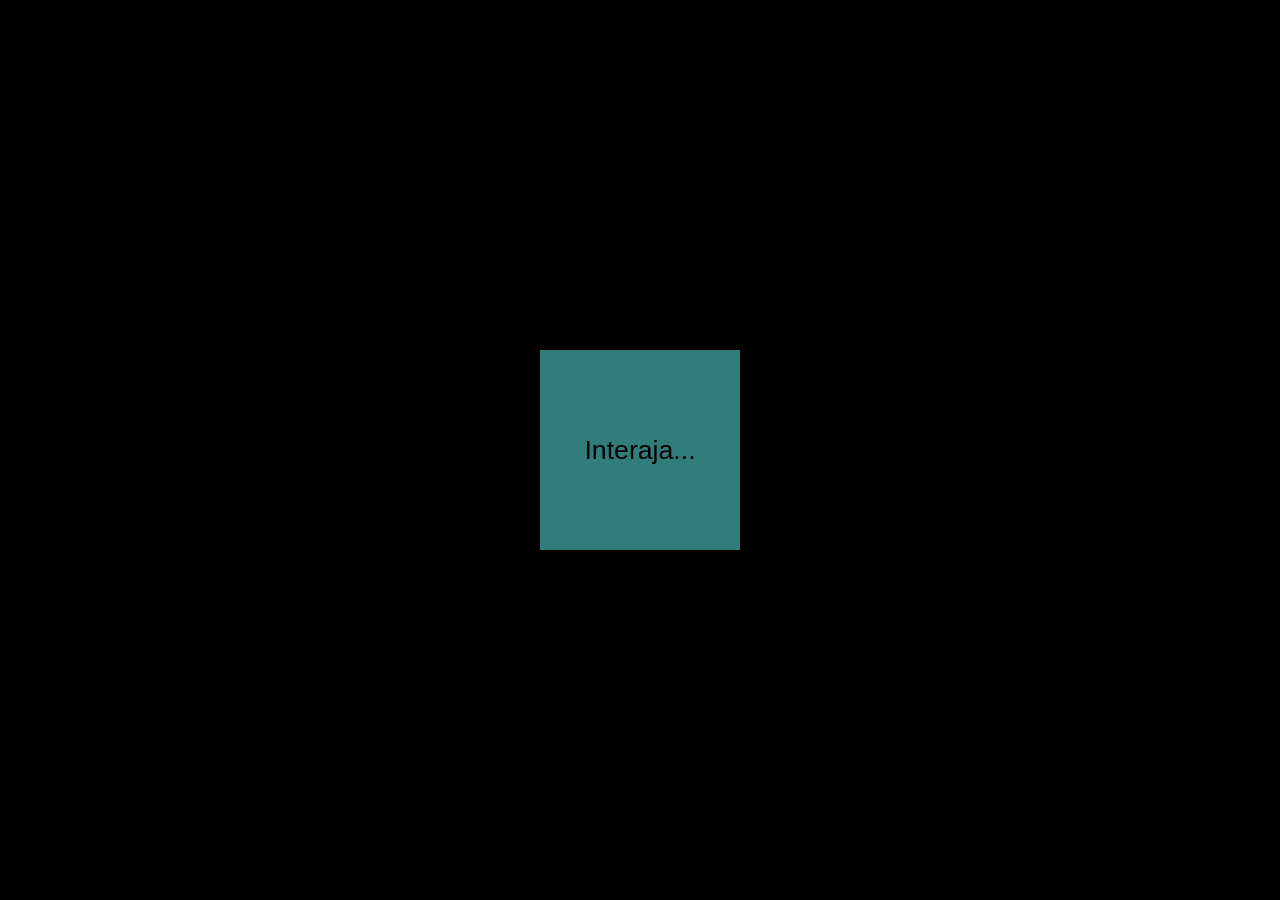
<file: DOM 2/index.html>
<!DOCTYPE html>
<html lang="pt-BR">

<head>
    <meta charset="UTF-8">
    <meta name="viewport" content="width=device-width, initial-scale=1.0">
    <title>Eventos DOM</title>
    <link rel="stylesheet" href="style.css">

</head>

<body>
    <div id="area">
        Interaja...
    </div>
    <script src="script.js"></script>
</body>

</html>
</file>
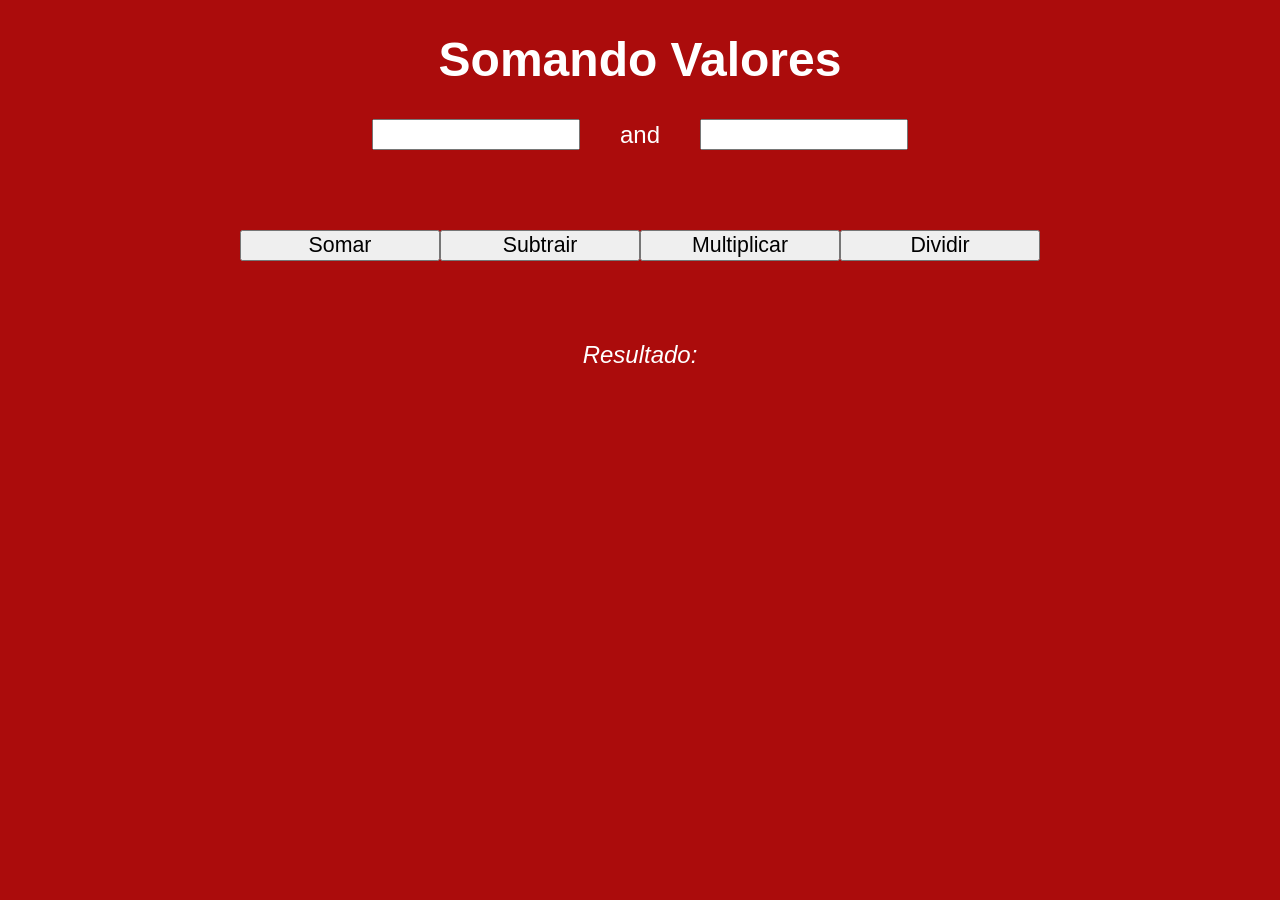
<file: DOM 3/index.html>
<!DOCTYPE html>
<html lang="pt-BR">

<head>
    <meta charset="UTF-8">
    <meta name="viewport" content="width=device-width, initial-scale=1.0">
    <title>Somando Numeros</title>
    <style>
        body {
            color: white;
            font: 18pt arial;
            background-color: rgb(171, 12, 12);
        }

        h1 {
            display: flex;
            justify-content: center;
        }

        input {
            font: 16pt arial;
            width: 200px;
        }

        div.numeros {
            display: flex;
            justify-content: space-around;
        }

        div.input-numeros {
            display: flex;
            justify-content: space-between;
            align-items: center;
            gap: 40px;
        }

        div.botao {
            margin-top: 80px;
            display: flex;
            justify-content: center;
        }

        div#res {
            display: flex;
            justify-content: center;
            margin-top: 80px;
            font-style: italic;

        }
    </style>
</head>

<body>
    <h1>Somando Valores</h1>
    <div class="numeros">
        <div class="input-numeros">
            <input type="number" name="txtn1" id="txtn1">
            and
            <input type="number" name="txtn2" id="txtn2">
        </div>
    </div>
    <div class="botao">
        <input type="button" value="Somar" onclick="somar()">
        <input type="button" value="Subtrair" onclick="subtrair()">
        <input type="button" value="Multiplicar" onclick="multiplicacao()">
        <input type="button" value="Dividir" onclick="divisao()">
    </div>
    <div id="res">Resultado:</div>

    <script>
        var tn1 = document.querySelector('input#txtn1');
        var tn2 = document.querySelector('input#txtn2');
        var res = document.querySelector('div#res');
        var n1 = Number(tn1.value);
        var n2 = Number(tn2.value);

        function getValores() {
            return [(Number(tn1.value)), (Number(tn2.value))];
        }

        function somar() {
            const [n1, n2] = getValores();
            var soma = n1 + n2;
            res.innerHTML = `A soma entre ${n1} e ${n2} resulta em: <strong>${soma}<strong/>`;
        }

        function subtrair() {
            const [n1, n2] = getValores();
            var subtracao = n1 - n2;
            res.innerHTML = `A subtração entre ${n1} e ${n2} resulta em: <strong>${subtracao}</strong>`;
        }

        function multiplicacao() {
            const [n1, n2] = getValores();
            var multi = n1 * n2;
            res.innerHTML = `A multiplicação entre ${n1} e ${n2} resulta em: <strong>${multi}</strong>`;
        }

        function divisao() {
            const [n1, n2] = getValores();
            var div = n1 / n2;
            res.innerHTML = `A divisão entre ${n1} e ${n2} resulta em: <strong>${div}</strong>`;
        }
    </script>
</body>

</html>
</file>
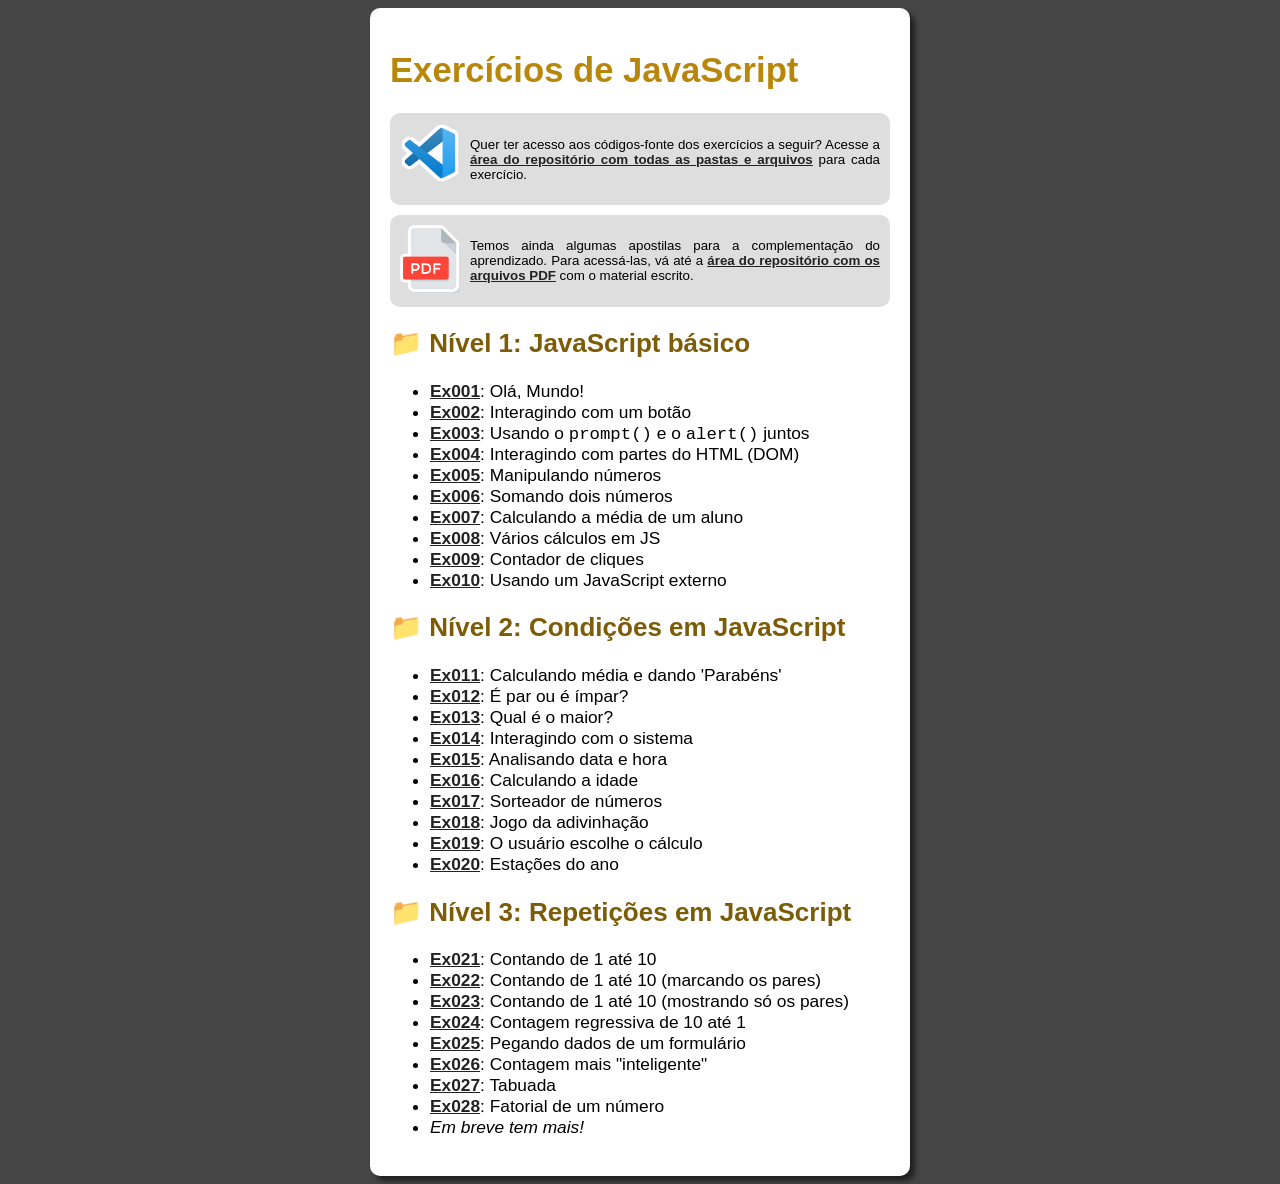
<file: exercicios/index.html>
<!DOCTYPE html>
<html lang="pt-br">
<head>
    <meta charset="UTF-8">
    <meta name="viewport" content="width=device-width, initial-scale=1.0">
    <title>Exercícios de JavaScript</title>
    <link rel="stylesheet" href="style.css">
</head>
<body>
    <main>
        <h1>Exercícios de JavaScript</h1>

        <aside>
            <a href="https://github.com/gustavoguanabara/javascript/tree/master/exercicios" target="_blank"><img src="imagens/visual-studio-code.png" alt="Visual Studio Code"></a>
            <p>Quer ter acesso aos códigos-fonte dos exercícios a seguir? Acesse a <a href="https://github.com/gustavoguanabara/javascript/tree/master/exercicios" target="_blank">área do repositório com todas as pastas e arquivos</a> para cada exercício.</p>
        </aside>

        <aside>
            <a href="https://github.com/gustavoguanabara/javascript/tree/master/aulas-pdf" target="_blank"><img src="imagens/pdf-icon.png" alt="Material em PDF"></a>
            <p>Temos ainda algumas apostilas para a complementação do aprendizado. Para acessá-las, vá até a <a href="https://github.com/gustavoguanabara/javascript/tree/master/aulas-pdf" target="_blank">área do repositório com os arquivos PDF</a> com o material escrito.</p>
        </aside>

        <h2>&#x1F4C1; Nível 1: JavaScript básico</h2>
        <ul>
            <li><a href="ex001/index.html">Ex001</a>: Olá, Mundo!</li>
            <li><a href="ex002/index.html">Ex002</a>: Interagindo com um botão</li>
            <li><a href="ex003/index.html">Ex003</a>: Usando o <code>prompt()</code> e o <code>alert()</code> juntos</li>
            <li><a href="ex004/index.html">Ex004</a>: Interagindo com partes do HTML (DOM)</li>
            <li><a href="ex005/index.html">Ex005</a>: Manipulando números</li>
            <li><a href="ex006/index.html">Ex006</a>: Somando dois números</li>
            <li><a href="ex007/index.html">Ex007</a>: Calculando a média de um aluno</li>
            <li><a href="ex008/index.html">Ex008</a>: Vários cálculos em JS</li>
            <li><a href="ex009/index.html">Ex009</a>: Contador de cliques</li>
            <li><a href="ex010/index.html">Ex010</a>: Usando um JavaScript externo</li>
        </ul>
        <h2>&#x1F4C1; Nível 2: Condições em JavaScript</h2>
        <ul>
            <li><a href="ex011/index.html">Ex011</a>: Calculando média e dando 'Parabéns'</li>
            <li><a href="ex012/index.html">Ex012</a>: É par ou é ímpar?</li>
            <li><a href="ex013/index.html">Ex013</a>: Qual é o maior?</li>
            <li><a href="ex014/index.html">Ex014</a>: Interagindo com o sistema</li>
            <li><a href="ex015/index.html">Ex015</a>: Analisando data e hora</li>
            <li><a href="ex016/index.html">Ex016</a>: Calculando a idade</li>
            <li><a href="ex017/index.html">Ex017</a>: Sorteador de números</li>
            <li><a href="ex018/index.html">Ex018</a>: Jogo da adivinhação</li>
            <li><a href="ex019/index.html">Ex019</a>: O usuário escolhe o cálculo</li>
            <li><a href="ex020/index.html">Ex020</a>: Estações do ano</li>
        </ul>
        <h2>&#x1F4C1; Nível 3: Repetições em JavaScript</h2>
        <ul>
            <li><a href="ex021/index.html">Ex021</a>: Contando de 1 até 10</li>
            <li><a href="ex022/index.html">Ex022</a>: Contando de 1 até 10 (marcando os pares)</li>
            <li><a href="ex023/index.html">Ex023</a>: Contando de 1 até 10 (mostrando só os pares)</li>
            <li><a href="ex024/index.html">Ex024</a>: Contagem regressiva de 10 até 1</li>
            <li><a href="ex025/index.html">Ex025</a>: Pegando dados de um formulário</li>
            <li><a href="ex026/index.html">Ex026</a>: Contagem mais "inteligente"</li>
            <li><a href="ex027/index.html">Ex027</a>: Tabuada</li>
            <li><a href="ex028/index.html">Ex028</a>: Fatorial de um número</li>
            <li><em>Em breve tem mais!</em></li>
        </ul>
    </main>
</body>
</html>
</file>
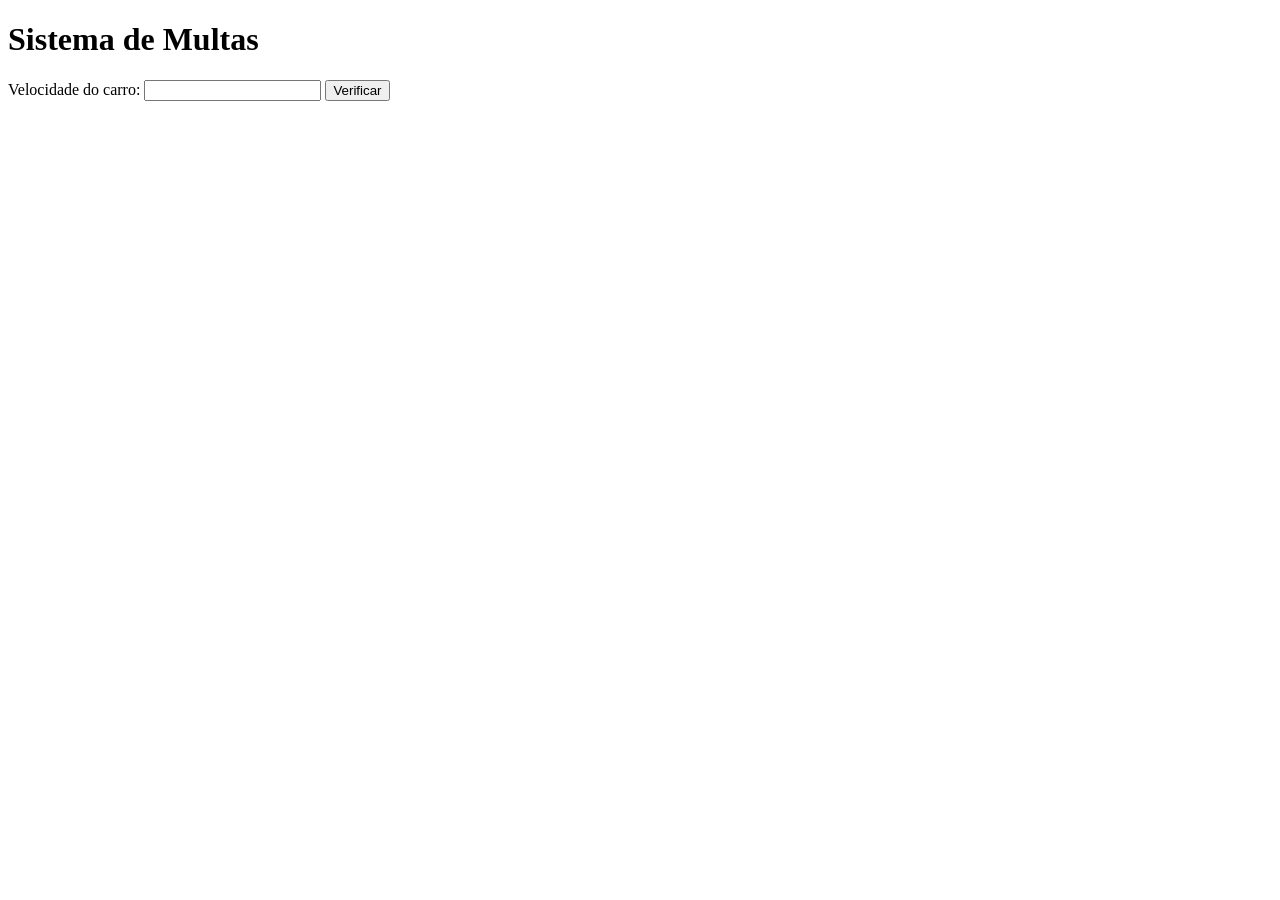
<file: Condicoes/condicao_simples/index.html>
<!DOCTYPE html>
<html lang="pt-BR">

<head>
    <meta charset="UTF-8">
    <meta name="viewport" content="width=device-width, initial-scale=1.0">
    <title>Detran</title>
</head>

<body>
    <h1>Sistema de Multas</h1>
    Velocidade do carro: <input type="number" name="txtvel" id="txtvel">
    <input type="button" value="Verificar" onclick="calcular()">
    <div class="res">

    </div>

    <script>
        function calcular() {
            var txtv = document.querySelector("input#txtvel")
            var res = document.querySelector('div.res')
            var vel = Number(txtv.value)
            res.innerHTML = `<p>Sua velocidade é de <strong>${vel} Km/h</strong></p>`
            if (vel > 60) {
                res.innerHTML += `<p>Você ultrapassou o limite de velocidade. <strong>MULTADO</strong></p>`
            }
            res.innerHTML += `<p>Dirija sempre com o uso do cinto de segurança</p>`
        }
    </script>

</body>

</html>
</file>
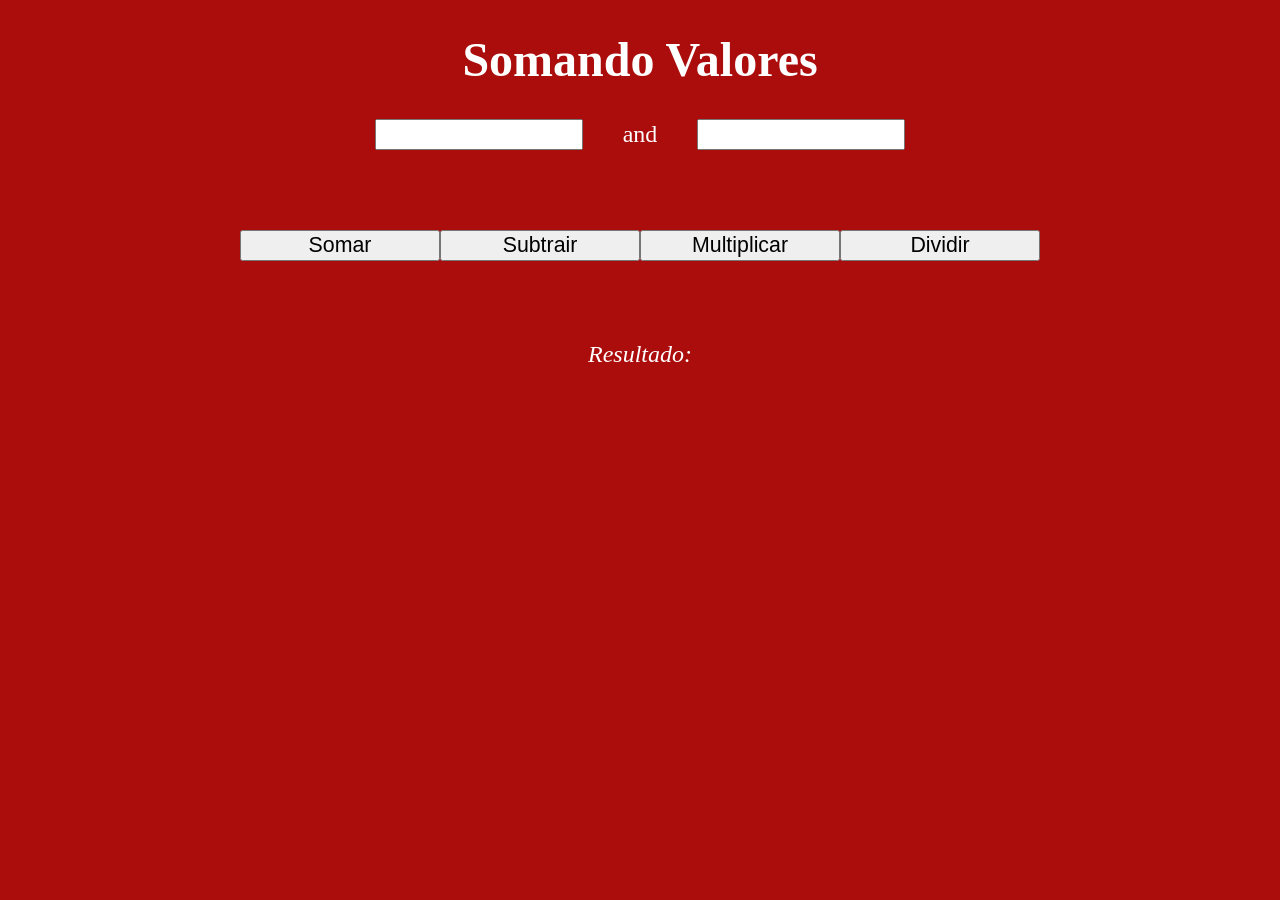
<file: DOM/DOM 3/index.html>
<!DOCTYPE html>
<html lang="pt-BR">

<head>
    <meta charset="UTF-8">
    <meta name="viewport" content="width=device-width, initial-scale=1.0">
    <title>Somando Numeros</title>
    <style>
        body {
            color: white;
            font: 18pt jetbrains mono;
            background-color: rgb(171, 12, 12);
        }

        h1 {
            display: flex;
            justify-content: center;
        }

        input {
            font: 16pt arial;
            width: 200px;
        }

        div.numeros {
            display: flex;
            justify-content: space-around;
        }

        div.input-numeros {
            display: flex;
            justify-content: space-between;
            align-items: center;
            gap: 40px;
        }

        div.botao {
            margin-top: 80px;
            display: flex;
            justify-content: center;
        }

        div#res {
            display: flex;
            justify-content: center;
            margin-top: 80px;
            font-style: italic;

        }
    </style>
</head>

<body>
    <h1>Somando Valores</h1>
    <div class="numeros">
        <div class="input-numeros">
            <input type="number" name="txtn1" id="txtn1">
            and
            <input type="number" name="txtn2" id="txtn2">
        </div>
    </div>
    <div class="botao">
        <input type="button" value="Somar" onclick="somar()">
        <input type="button" value="Subtrair" onclick="subtrair()">
        <input type="button" value="Multiplicar" onclick="multiplicacao()">
        <input type="button" value="Dividir" onclick="divisao()">
    </div>
    <div id="res">Resultado:</div>

    <script>
        var tn1 = document.querySelector('input#txtn1');
        var tn2 = document.querySelector('input#txtn2');
        var res = document.querySelector('div#res');
        var n1 = Number(tn1.value);
        var n2 = Number(tn2.value);

        function getValores() {
            return [(Number(tn1.value)), (Number(tn2.value))];
        }

        function somar() {
            const [n1, n2] = getValores();
            var soma = n1 + n2;
            res.innerHTML = `A soma entre ${n1} e ${n2} resulta em: <strong>${soma}<strong/>`;
        }

        function subtrair() {
            const [n1, n2] = getValores();
            var subtracao = n1 - n2;
            res.innerHTML = `A subtração entre ${n1} e ${n2} resulta em: <strong>${subtracao}</strong>`;
        }

        function multiplicacao() {
            const [n1, n2] = getValores();
            var multi = n1 * n2;
            res.innerHTML = `A multiplicação entre ${n1} e ${n2} resulta em: <strong>${multi}</strong>`;
        }

        function divisao() {
            const [n1, n2] = getValores();
            var div = n1 / n2;
            res.innerHTML = `A divisão entre ${n1} e ${n2} resulta em: <strong>${div}</strong>`;
        }

        window.alert('DOM funçōes')
    </script>
</body>

</html>
</file>
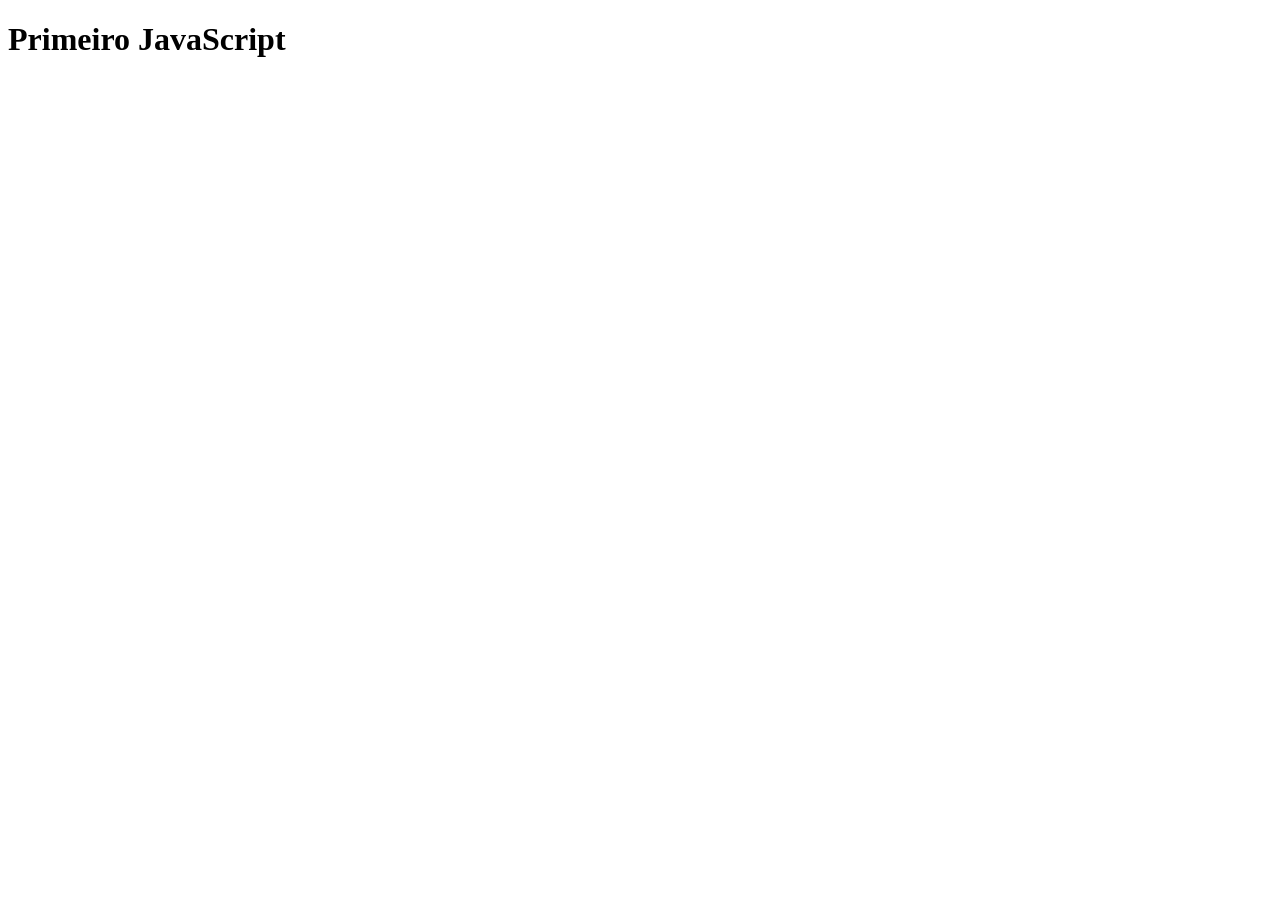
<file: exercicios/ex001/index.html>
<!--
    ## IMPORTANTE ##
    Você tem todo o direito de usar esse material 
    para seu próprio aprendizado. Professores também 
    podem ter acesso a todo o conteúdo e usá-los com 
    seus alunos. Porém todos os que usarem esse 
    material - seja para qual for a finalidade - deverão 
    manter a referência ao material original, disponível 
    em https://github.com/gustavoguanabara/javascript. Este 
    material não poderá ser utilizado em nenhuma hipótese 
    para ser replicada - integral ou parcialmente - 
    por autores/editoras/instituições para criar livros 
    ou apostilas, com finalidades de obter ganho financeiro 
    com ele.
-->

<!DOCTYPE html>
<!-- Script que executa sozinho, sem a intervenção do usuário -->
<html lang="pt-br">

<head>
    <meta charset="UTF-8">
    <meta name="viewport" content="width=device-width, initial-scale=1.0">
    <title>Primeiro JS</title>
</head>

<body>
    <h1>Primeiro JavaScript</h1>
    <script>
        window.alert('Olá, Mundo!')
    </script>
</body>

</html>
</file>
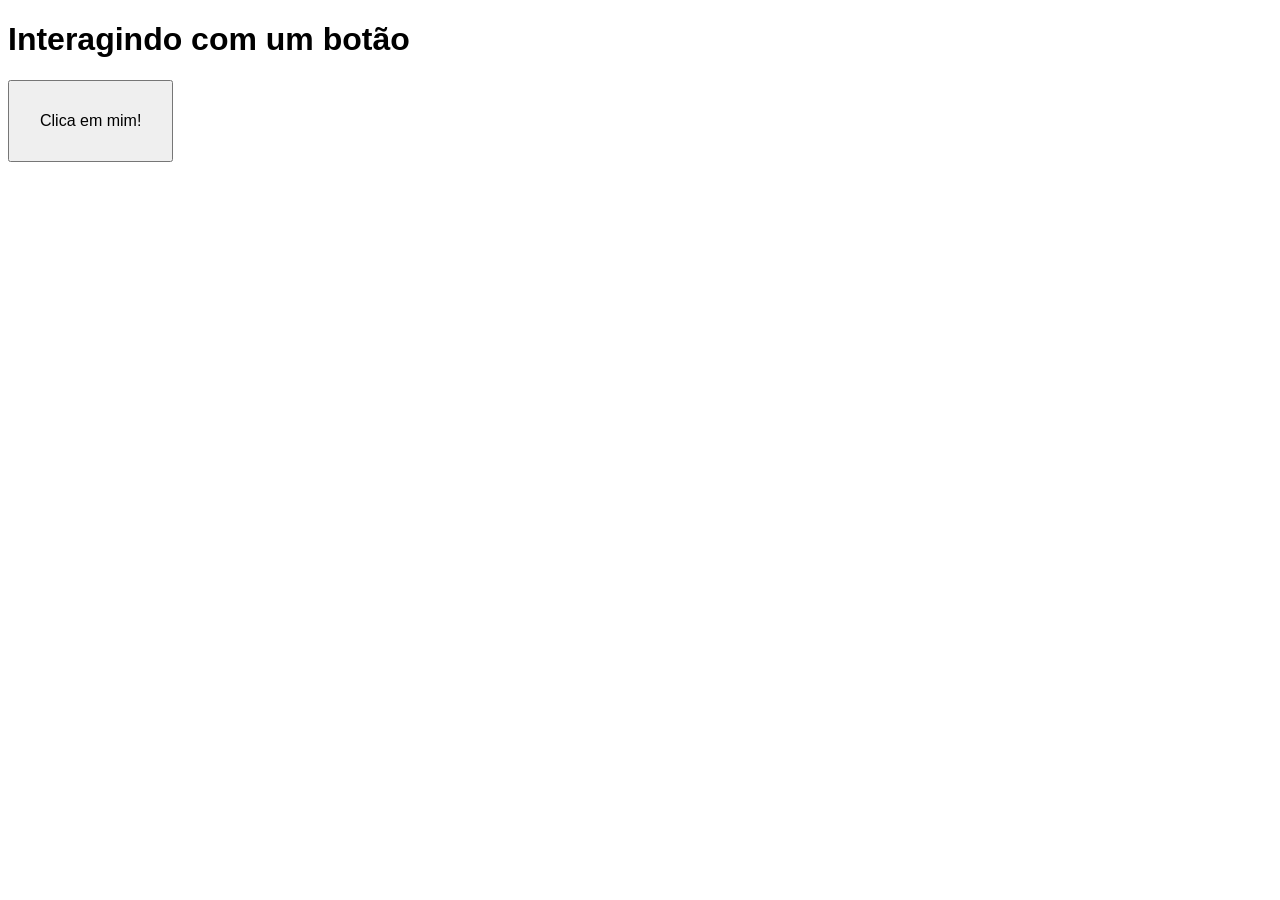
<file: exercicios/ex002/index.html>
<!--
    ## IMPORTANTE ##
    Você tem todo o direito de usar esse material 
    para seu próprio aprendizado. Professores também 
    podem ter acesso a todo o conteúdo e usá-los com 
    seus alunos. Porém todos os que usarem esse 
    material - seja para qual for a finalidade - deverão 
    manter a referência ao material original, disponível 
    em https://github.com/gustavoguanabara/javascript. Este 
    material não poderá ser utilizado em nenhuma hipótese 
    para ser replicada - integral ou parcialmente - 
    por autores/editoras/instituições para criar livros 
    ou apostilas, com finalidades de obter ganho financeiro 
    com ele.
-->

<!DOCTYPE html>
<html lang="pt-br">
<head>
    <meta charset="UTF-8">
    <meta name="viewport" content="width=device-width, initial-scale=1.0">
    <title>Interação JS</title>
    <style>
        body { font: 12pt Arial; }
        button { font-size: 12pt; padding: 30px; }
    </style>
</head>
<body>
    <h1>Interagindo com um botão</h1>
    <button onclick="clicou()">Clica em mim!</button>
    <script>
        function clicou() {
            window.alert('Você clicou no botão!')
        }
    </script>
</body>
</html>
</file>
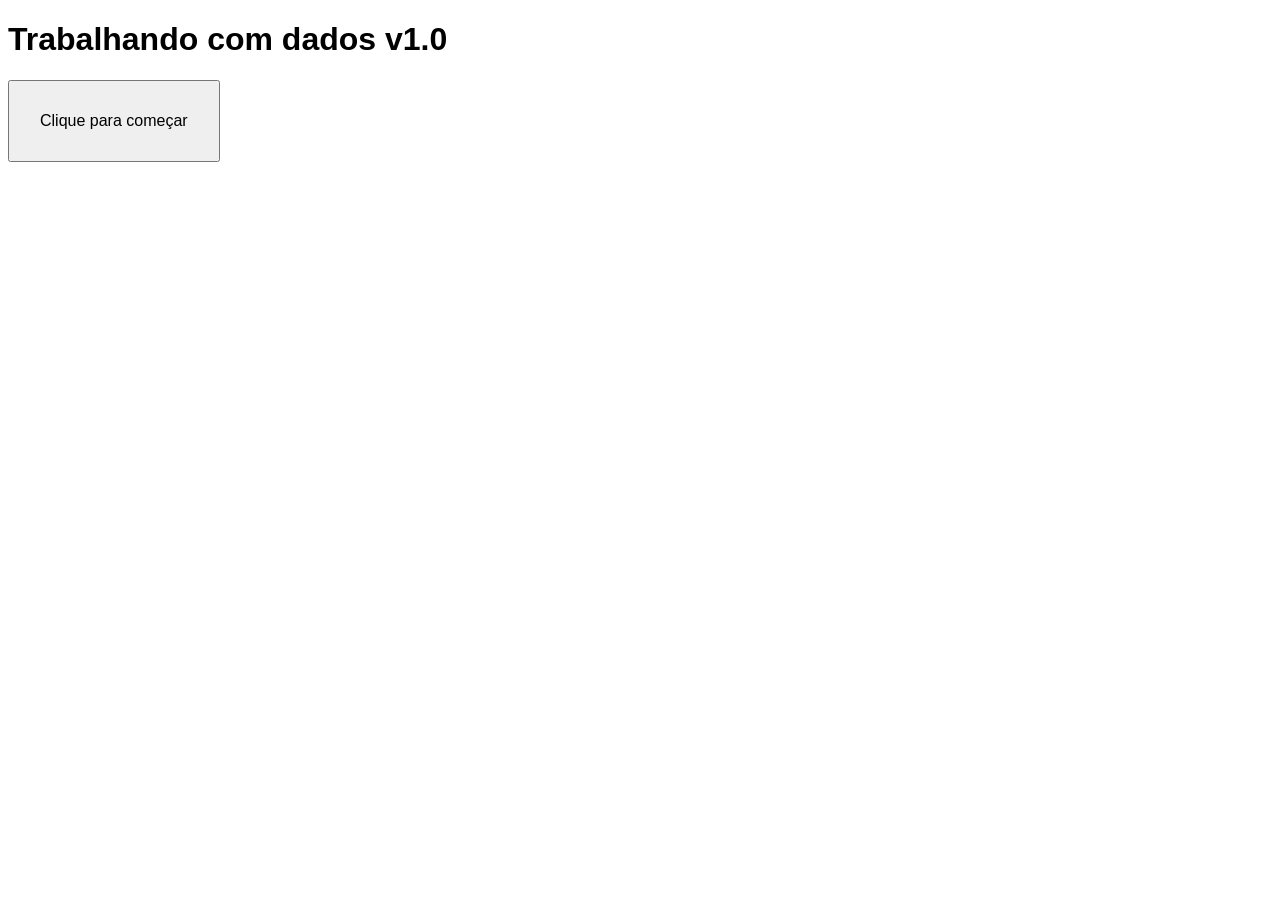
<file: exercicios/ex003/index.html>
<!--
    ## IMPORTANTE ##
    Você tem todo o direito de usar esse material 
    para seu próprio aprendizado. Professores também 
    podem ter acesso a todo o conteúdo e usá-los com 
    seus alunos. Porém todos os que usarem esse 
    material - seja para qual for a finalidade - deverão 
    manter a referência ao material original, disponível 
    em https://github.com/gustavoguanabara/javascript. Este 
    material não poderá ser utilizado em nenhuma hipótese 
    para ser replicada - integral ou parcialmente - 
    por autores/editoras/instituições para criar livros 
    ou apostilas, com finalidades de obter ganho financeiro 
    com ele.
-->

<!DOCTYPE html>
<html lang="pt-br">
<head>
    <meta charset="UTF-8">
    <meta name="viewport" content="width=device-width, initial-scale=1.0">
    <title>Dados com JS</title>
    <style>
        body { font: 12pt Arial; }
        button { font-size: 12pt; padding: 30px; }
    </style>
</head>
<body>
    <h1>Trabalhando com dados v1.0</h1>
    <button onclick="inicio()">Clique para começar</button>
    <script>
        function inicio() {
            let nome = window.prompt('Qual é o seu nome? ')
            window.alert(`Olá, ${nome}! É um prazer te conhecer!`)
        }
    </script>
</body>
</html>
</file>
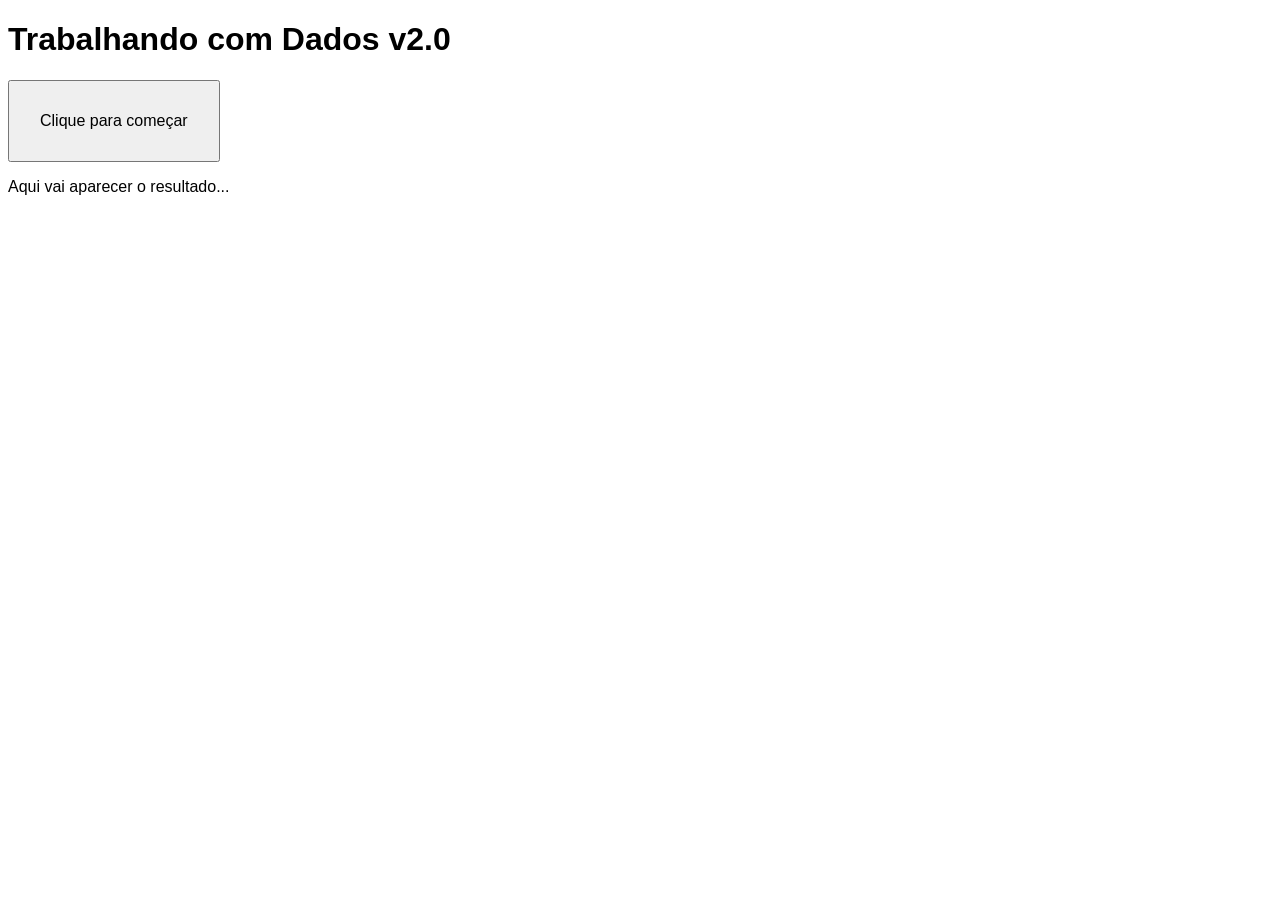
<file: exercicios/ex004/index.html>
<!--
    ## IMPORTANTE ##
    Você tem todo o direito de usar esse material 
    para seu próprio aprendizado. Professores também 
    podem ter acesso a todo o conteúdo e usá-los com 
    seus alunos. Porém todos os que usarem esse 
    material - seja para qual for a finalidade - deverão 
    manter a referência ao material original, disponível 
    em https://github.com/gustavoguanabara/javascript. Este 
    material não poderá ser utilizado em nenhuma hipótese 
    para ser replicada - integral ou parcialmente - 
    por autores/editoras/instituições para criar livros 
    ou apostilas, com finalidades de obter ganho financeiro 
    com ele.
-->

<!DOCTYPE html>
<html lang="pt-br">
<head>
    <meta charset="UTF-8">
    <meta name="viewport" content="width=device-width, initial-scale=1.0">
    <title>Dados com JS</title>
    <style>
        body { font: 12pt Arial; }
        button { font-size: 12pt; padding: 30px; }
    </style>
</head>
<body>
    <h1>Trabalhando com Dados v2.0</h1>
    <button onclick="inicio()">Clique para começar</button>
    <section id="resultado">
        <p>Aqui vai aparecer o resultado... </p>
    </section>
    <script>
        function inicio() {
            let nome = window.prompt('Qual é o seu nome?')
            let res = window.document.getElementById('resultado')
            // Também funciona com o comando abaixo
            // let res = window.document.querySelector('section#resultado')
            res.innerHTML = `<p>Olá, <strong>${nome}</strong>! É um grande prazer te conhecer! &#x1F596;`
        }
    </script>
</body>
</html>
</file>
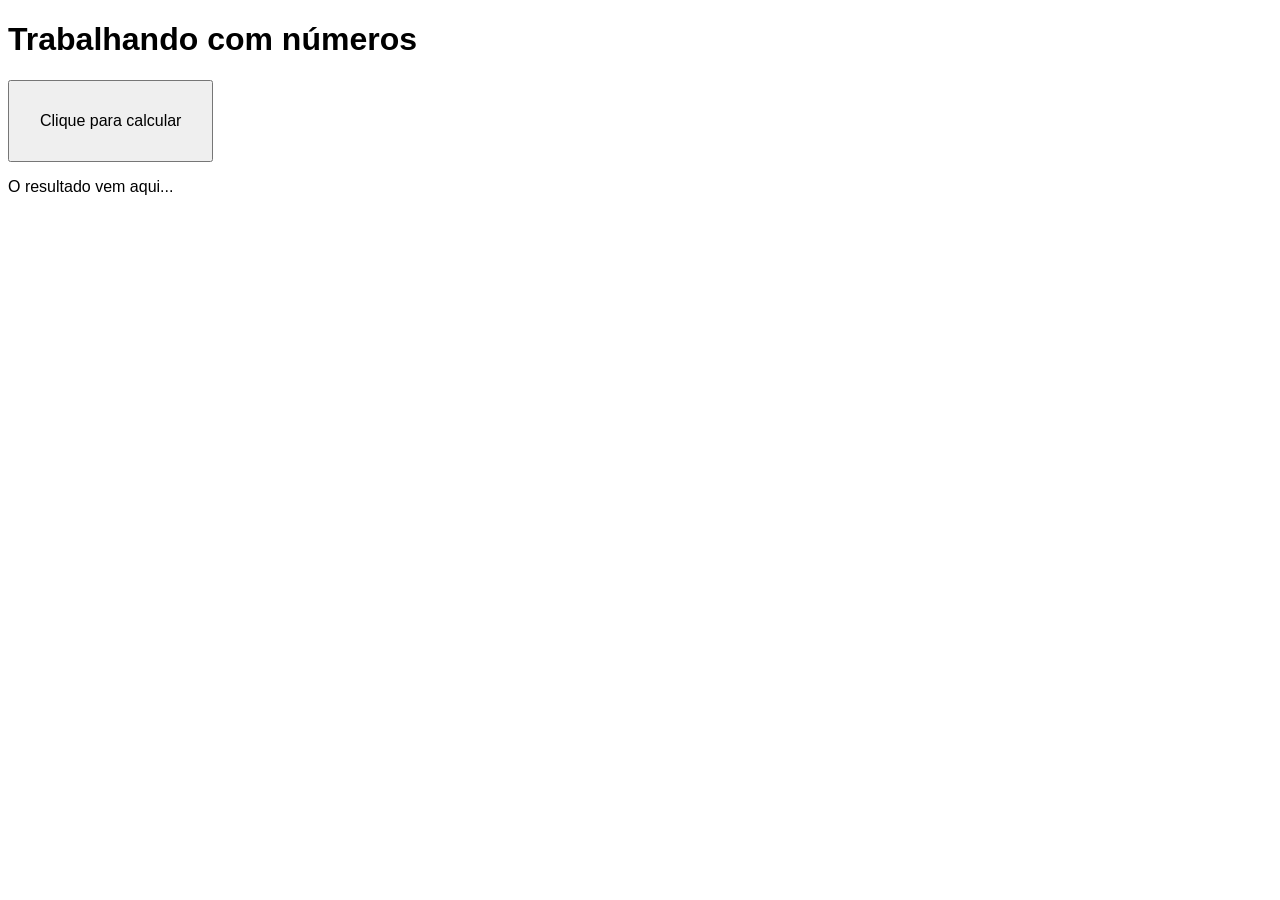
<file: exercicios/ex005/index.html>
<!--
    ## IMPORTANTE ##
    Você tem todo o direito de usar esse material 
    para seu próprio aprendizado. Professores também 
    podem ter acesso a todo o conteúdo e usá-los com 
    seus alunos. Porém todos os que usarem esse 
    material - seja para qual for a finalidade - deverão 
    manter a referência ao material original, disponível 
    em https://github.com/gustavoguanabara/javascript. Este 
    material não poderá ser utilizado em nenhuma hipótese 
    para ser replicada - integral ou parcialmente - 
    por autores/editoras/instituições para criar livros 
    ou apostilas, com finalidades de obter ganho financeiro 
    com ele.
-->

<!DOCTYPE html>
<html lang="pt-br">
<head>
    <meta charset="UTF-8">
    <meta name="viewport" content="width=device-width, initial-scale=1.0">
    <title>Números com JS</title>
    <style>
        body { font: 12pt Arial; }
        button { font-size: 12pt; padding: 30px;  }
    </style>
</head>
<body>
    <h1>Trabalhando com números</h1>
    <button onclick="calcular()">Clique para calcular</button>
    <section id="res">
        <p>O resultado vem aqui...</p>
    </section>

    <script>
        // O que fica aqui fora vai executar automaticamente, SEMPRE que o site for carregado
        window.alert('Seja bem-vindo(a) ao meu site!')
        // Já a função calcular() só vai executar quando o usuário pressionar o botão
        function calcular() {
            let n1 = Number(window.prompt('Digite um número: '))
            let res = document.querySelector('section#res')

            res.innerHTML = `<p>O dobro de ${n1} é ${n1*2} e a metade é ${n1/2}!</p>`
        }
    </script>
</body>
</html>
</file>
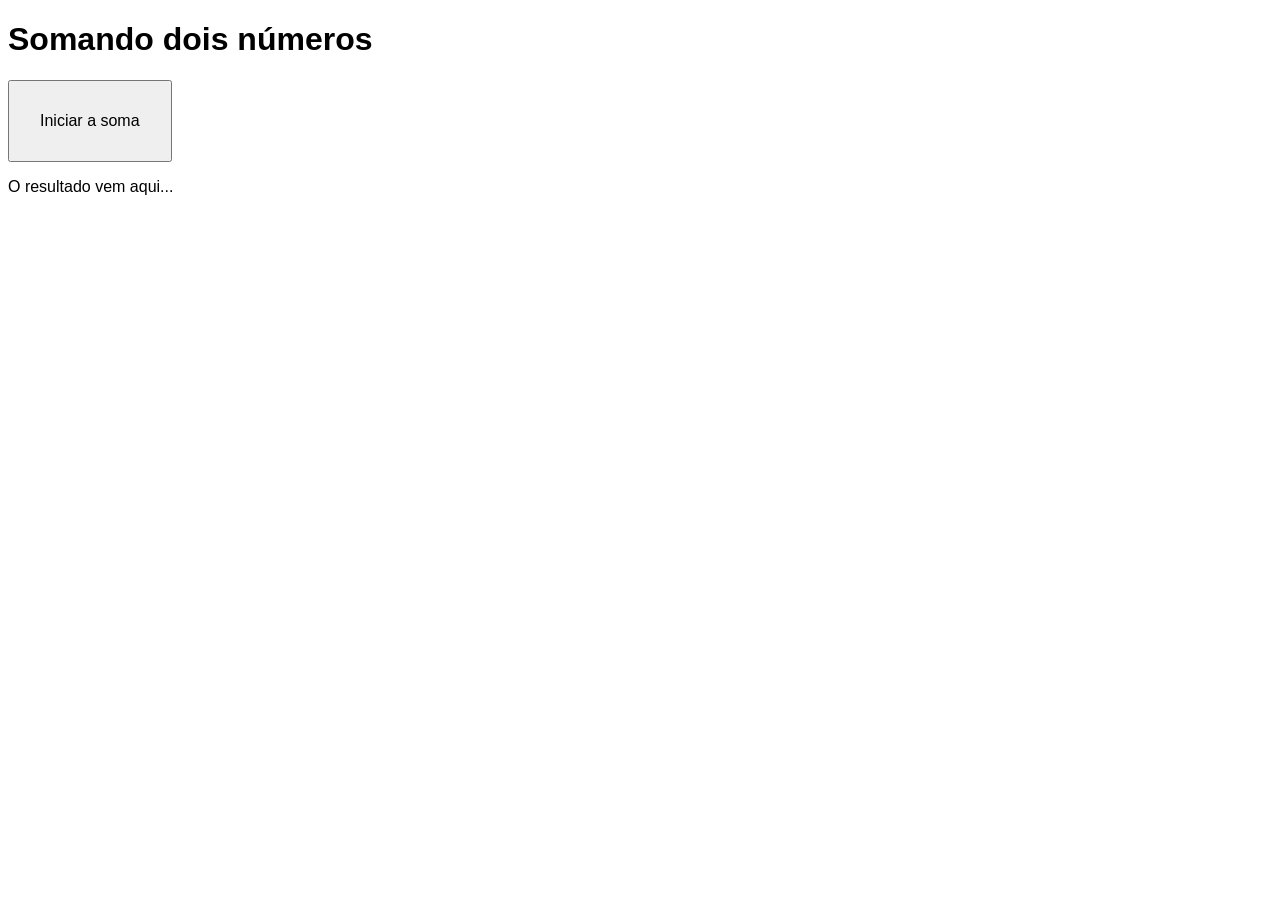
<file: exercicios/ex006/index.html>
<!--
    ## IMPORTANTE ##
    Você tem todo o direito de usar esse material 
    para seu próprio aprendizado. Professores também 
    podem ter acesso a todo o conteúdo e usá-los com 
    seus alunos. Porém todos os que usarem esse 
    material - seja para qual for a finalidade - deverão 
    manter a referência ao material original, disponível 
    em https://github.com/gustavoguanabara/javascript. Este 
    material não poderá ser utilizado em nenhuma hipótese 
    para ser replicada - integral ou parcialmente - 
    por autores/editoras/instituições para criar livros 
    ou apostilas, com finalidades de obter ganho financeiro 
    com ele.
-->

<!DOCTYPE html>
<html lang="pt-br">
<head>
    <meta charset="UTF-8">
    <meta name="viewport" content="width=device-width, initial-scale=1.0">
    <title>Números com JS</title>
    <style>
        body { font: 12pt Arial; }
        button { font-size: 12pt; padding: 30px; }
    </style>
</head>
<body>
    <h1>Somando dois números</h1>
    <button onclick="somar()">Iniciar a soma</button>
    <section id="res">
        <p>O resultado vem aqui...</p>
    </section>

    <script>
    
        function somar() {
            let n1 = Number(window.prompt('Digite um número: '))
            let n2 = Number(window.prompt('Digite outro número:'))
            soma = n1 + n2

            let res = document.querySelector('section#res')
            res.innerHTML = `<p>A soma entre <mark>${n1}</mark> e <mark>${n2}</mark> é igual a <strong>${soma}</strong>!</p>`
        }
    </script>
</body>
</html>
</file>
<file: DOM 2/style.css>
body {
    background-color: black;
    min-height: 100vh;
    display: flex;
    justify-content: center;
    align-items: center;
    margin: 0;
}

div#area {
    font: normal 20pt Arial;
    background-color: rgb(48, 125, 123);
    color: black;
    width: 200px;
    height: 200px;
    display: flex;
    justify-content: center;
    align-items: center;
}
</file>
<file: exercicios/style.css>
body {
    background-color: rgb(69, 69, 69);
    font: 13pt Arial;
}

main {
    background-color: white;
    width: 500px;
    padding: 20px;
    margin: auto;
    border-radius: 10px;
    box-shadow: 5px 5px 5px rgba(0, 0, 0, 0.529);
}

h1 {
    color: darkgoldenrod;
}

h2 {
    color: rgb(125, 92, 8);
}

aside {
    display: block; 
    font-size: 10pt;
    text-align: justify;
    background-color: rgb(222, 222, 222);
    padding: 10px;
    border-radius: 10px;
    margin-bottom: 10px;
}

aside img {
    width: 60px; 
    display: block; 
    float: left;
    margin-right: 10px;
}

a, a:visited {
    color: rgb(34, 34, 34);
    font-weight: bolder;
}

a:hover {
    color: darkgoldenrod;
    text-decoration: none;
}
</file>
